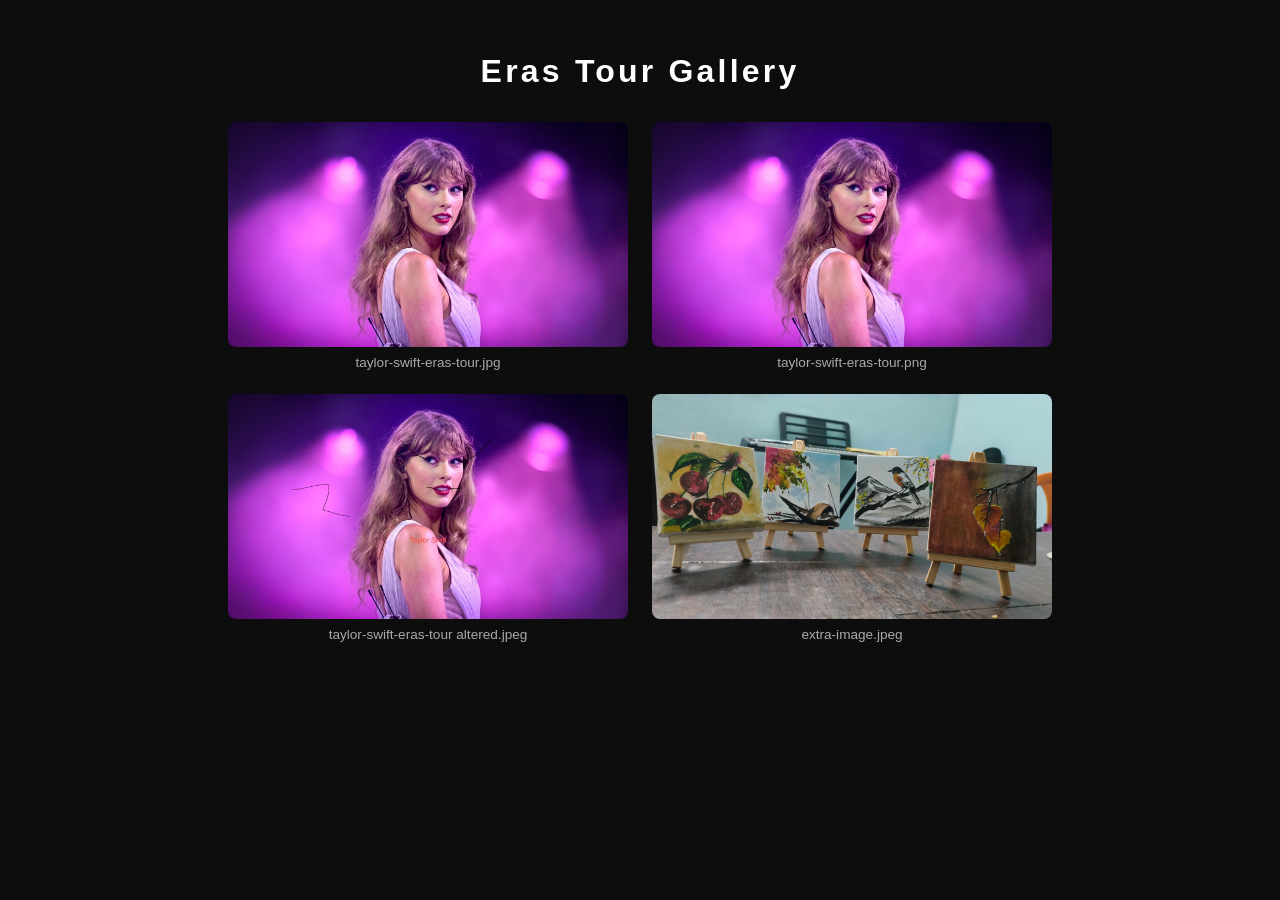
<file: eras_demo/index.html>
<!DOCTYPE html>
<html lang="en">
<head>
  <meta charset="UTF-8">
  <meta name="viewport" content="width=device-width, initial-scale=1.0">
  <title>Eras Tour Gallery</title>
  <style>
    body {
      margin: 0;
      padding: 2rem;
      background: #0d0d0d;
      color: #fff;
      font-family: sans-serif;
    }
    h1 {
      text-align: center;
      margin-bottom: 2rem;
      font-size: 2rem;
      letter-spacing: 0.1em;
    }
    .gallery {
      display: flex;
      flex-wrap: wrap;
      gap: 1.5rem;
      justify-content: center;
    }
    .gallery figure {
      margin: 0;
      text-align: center;
    }
    .gallery img {
      max-width: 400px;
      max-height: 500px;
      width: 100%;
      border-radius: 8px;
      display: block;
    }
    .gallery figcaption {
      margin-top: 0.5rem;
      font-size: 0.85rem;
      color: #aaa;
    }
  </style>
</head>
<body>
  <h1>Eras Tour Gallery</h1>
  <div class="gallery">
    <figure>
      <img src="taylor-swift-eras-tour.jpg" alt="Taylor Swift Eras Tour">
      <figcaption>taylor-swift-eras-tour.jpg</figcaption>
    </figure>
    <figure>
      <img src="taylor-swift-eras-tour.png" alt="Taylor Swift Eras Tour">
      <figcaption>taylor-swift-eras-tour.png</figcaption>
    </figure>
    <figure>
      <img src="taylor-swift-eras-tour altered.jpeg" alt="Taylor Swift Eras Tour (Altered)">
      <figcaption>taylor-swift-eras-tour altered.jpeg</figcaption>
    </figure>
    <figure>
      <img src="extra-image.jpeg" alt="Extra Image">
      <figcaption>extra-image.jpeg</figcaption>
    </figure>
  </div>
</body>
</html>
</file>
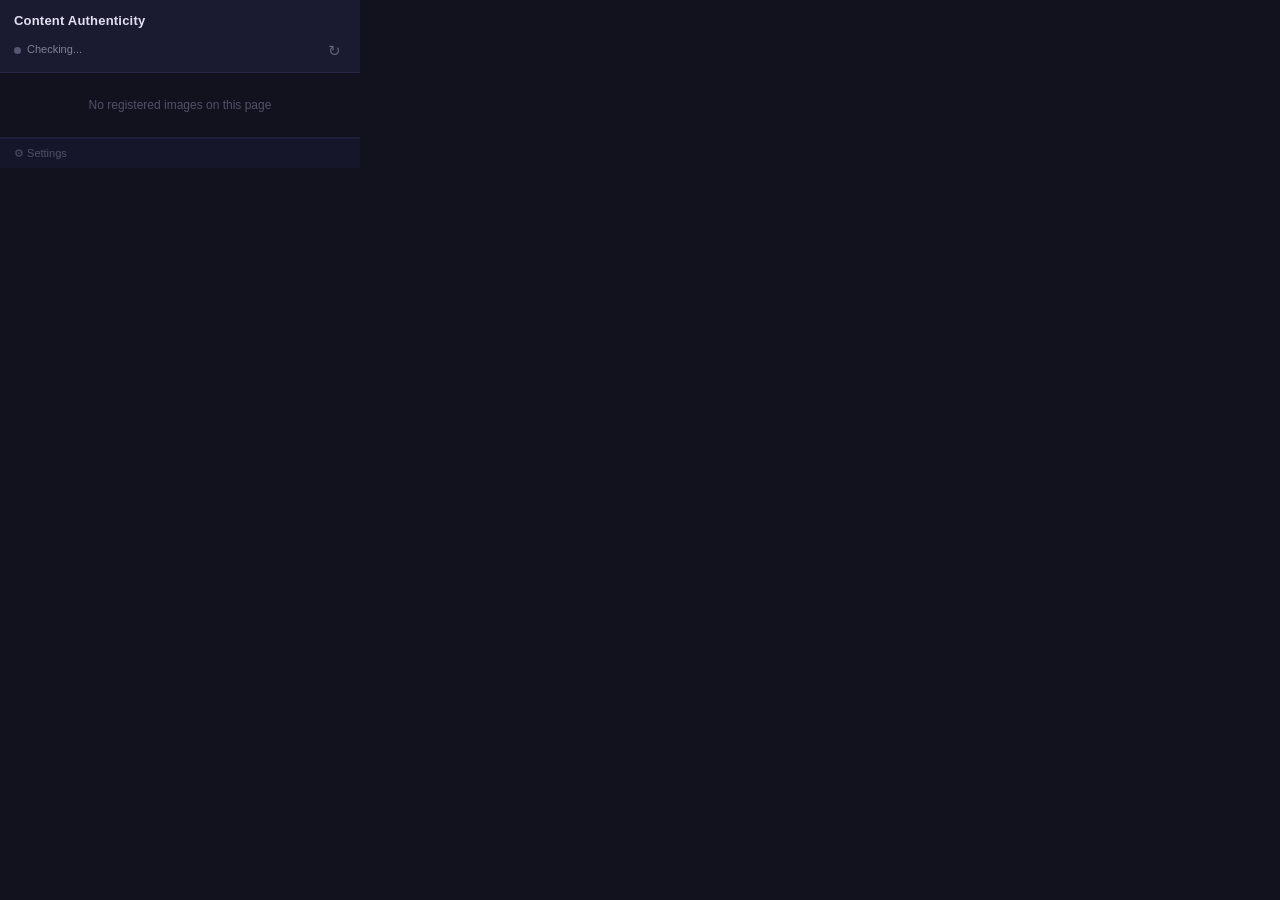
<file: popup.html>
<!DOCTYPE html>
<html lang="en">
<head>
  <meta charset="utf-8">
  <title>Content Authenticity Checker</title>
  <link rel="stylesheet" href="popup.css">
</head>
<body>
<div id="app">

  <header>
    <div class="header-top">
      <h1>Content Authenticity</h1>
    </div>
    <div class="db-status-row">
      <span class="status-dot dot-unknown" id="db-dot"></span>
      <span id="db-status-text">Checking...</span>
      <button class="icon-btn" id="refresh-btn" title="Refresh database">&#x21BB;</button>
    </div>
  </header>

  <div class="db-meta hidden" id="db-meta">
    <span id="db-count">0 entries</span>
    <span id="db-time"></span>
  </div>

  <div class="summary-row" id="summary-row">
    <div class="badge badge-green hidden" id="badge-authentic">
      <span class="count" id="count-authentic">0</span>
      <span class="label">Authentic</span>
    </div>
    <div class="badge badge-red hidden" id="badge-modified">
      <span class="count" id="count-modified">0</span>
      <span class="label">Modified</span>
    </div>
    <p class="no-matches" id="no-matches">No registered images on this page</p>
  </div>

  <div id="results-list"></div>

  <div class="settings-section">
    <button class="settings-toggle" id="settings-toggle">&#9881; Settings</button>
    <div class="settings-form hidden" id="settings-form">
      <label for="server-url-input">Server URL</label>
      <input type="text" id="server-url-input" placeholder="https://sign.authentiverse.net">
      <button class="btn-save" id="save-settings-btn">Save &amp; Refresh</button>
    </div>
  </div>

</div>
<script src="popup.js"></script>
</body>
</html>
</file>
<file: popup.css>
*, *::before, *::after {
    box-sizing: border-box;
    margin: 0;
    padding: 0;
}

body {
    font-family: -apple-system, BlinkMacSystemFont, 'Segoe UI', Roboto, sans-serif;
    font-size: 13px;
    width: 360px;
    background: #12121e;
    color: #d0d0e0;
    line-height: 1.4;
}

/* ── Header ─────────────────────────────────────────────── */

header {
    background: #1a1a30;
    padding: 12px 14px 10px;
    border-bottom: 1px solid #252545;
}

.header-top {
    display: flex;
    align-items: center;
    gap: 8px;
    margin-bottom: 8px;
}

.header-top h1 {
    font-size: 13px;
    font-weight: 600;
    color: #e0e0f0;
    letter-spacing: 0.2px;
    flex: 1;
}

.db-status-row {
    display: flex;
    align-items: center;
    gap: 6px;
    font-size: 11px;
    color: #80809a;
}

.status-dot {
    width: 7px;
    height: 7px;
    border-radius: 50%;
    flex-shrink: 0;
}

.dot-ready    { background: #27ae60; }
.dot-updating { background: #f39c12; animation: pulse 1s ease-in-out infinite; }
.dot-error    { background: #e74c3c; }
.dot-unknown  { background: #555570; }

@keyframes pulse {
    0%, 100% { opacity: 1; }
    50%       { opacity: 0.4; }
}

#db-status-text {
    flex: 1;
}

.icon-btn {
    background: none;
    border: 1px solid transparent;
    color: #60607a;
    cursor: pointer;
    font-size: 15px;
    width: 24px;
    height: 24px;
    border-radius: 4px;
    display: flex;
    align-items: center;
    justify-content: center;
    transition: background 0.12s, color 0.12s;
    line-height: 1;
}

.icon-btn:hover { background: #252545; color: #b0b0cc; }
.icon-btn:disabled { opacity: 0.4; cursor: default; }

.icon-btn.spinning { animation: spin 0.8s linear infinite; }

@keyframes spin {
    to { transform: rotate(360deg); }
}

/* ── DB meta strip ──────────────────────────────────────── */

.db-meta {
    padding: 3px 14px;
    font-size: 10px;
    color: #50506a;
    background: #1a1a30;
    border-bottom: 1px solid #1e1e38;
    display: flex;
    justify-content: space-between;
}

/* ── Summary badges ─────────────────────────────────────── */

.summary-row {
    display: flex;
    gap: 10px;
    align-items: center;
    padding: 12px 14px;
    min-height: 64px;
}

.badge {
    display: flex;
    flex-direction: column;
    align-items: center;
    padding: 7px 18px;
    border-radius: 8px;
    min-width: 80px;
}

.badge-green {
    background: rgba(39, 174, 96, 0.12);
    border: 1px solid rgba(39, 174, 96, 0.35);
}

.badge-red {
    background: rgba(231, 76, 60, 0.12);
    border: 1px solid rgba(231, 76, 60, 0.35);
}

.badge .count {
    font-size: 24px;
    font-weight: 700;
    line-height: 1;
}

.badge-green .count { color: #27ae60; }
.badge-red   .count { color: #e74c3c; }

.badge .label {
    font-size: 10px;
    text-transform: uppercase;
    letter-spacing: 0.6px;
    color: #70708a;
    margin-top: 3px;
}

.no-matches {
    flex: 1;
    text-align: center;
    color: #50506a;
    font-size: 12px;
}

/* ── Results list ───────────────────────────────────────── */

#results-list {
    max-height: 280px;
    overflow-y: auto;
    border-top: 1px solid #1e1e38;
}

#results-list::-webkit-scrollbar { width: 4px; }
#results-list::-webkit-scrollbar-track { background: #12121e; }
#results-list::-webkit-scrollbar-thumb { background: #303050; border-radius: 2px; }

.result-item {
    padding: 9px 14px;
    border-bottom: 1px solid #1a1a30;
    cursor: pointer;
    transition: background 0.1s;
}

.result-item:hover  { background: #1a1a2e; }
.result-item:last-child { border-bottom: none; }

.result-header {
    display: flex;
    align-items: center;
    gap: 7px;
}

.result-indicator {
    width: 8px;
    height: 8px;
    border-radius: 50%;
    flex-shrink: 0;
}

.ind-green { background: #27ae60; }
.ind-red   { background: #e74c3c; }

.result-filename {
    font-size: 12px;
    font-weight: 500;
    color: #c0c0d8;
    flex: 1;
    overflow: hidden;
    text-overflow: ellipsis;
    white-space: nowrap;
}

.result-badge {
    font-size: 10px;
    padding: 2px 7px;
    border-radius: 10px;
    white-space: nowrap;
    flex-shrink: 0;
}

.rb-verified  { background: #27ae60; color: #fff; font-weight: 600; }
.rb-authentic { background: rgba(39, 174, 96, 0.18); color: #27ae60; }
.rb-modified  { background: rgba(231, 76, 60, 0.18); color: #e74c3c; }
/* Failed signature: solid red so it reads as an alert, not a soft "modified" tint. */
.rb-siginvalid { background: #c0392b; color: #fff; font-weight: 700; }

/* ── Accordion (collapsible body) ───────────────────────── */

.result-chevron {
    flex-shrink: 0;
    color: #50506a;
    font-size: 10px;
    transition: transform 0.12s, color 0.12s;
}

.result-item.expanded .result-chevron {
    transform: rotate(90deg);
    color: #8a8aa4;
}

.result-body { display: none; padding-top: 8px; }
.result-item.expanded .result-body { display: block; }

.result-thumb-wrap {
    margin: 0 0 8px 15px;
}

.result-thumb {
    display: block;
    max-width: 100%;
    max-height: 150px;
    border-radius: 6px;
    border: 1px solid #2a2a48;
    background: #0e0e20;
    cursor: pointer;
    transition: border-color 0.12s;
}

.result-thumb:hover { border-color: #3a6abf; }

.result-subtitle {
    padding-left: 15px;
    font-size: 11px;
    color: #8a8aa4;
    margin-bottom: 6px;
}

.result-details {
    padding-left: 15px;
    font-size: 11px;
    color: #70708a;
    display: flex;
    flex-direction: column;
    gap: 3px;
}

.detail-row {
    display: flex;
    align-items: baseline;
    gap: 8px;
}

.detail-label {
    flex-shrink: 0;
    width: 64px;
    color: #50506a;
    text-transform: uppercase;
    font-size: 9px;
    letter-spacing: 0.5px;
    padding-top: 1px;
}

.detail-value {
    flex: 1;
    color: #b0b0cc;
    overflow: hidden;
    text-overflow: ellipsis;
}

.detail-value .handle      { color: #6a6a86; }
.detail-value .fingerprint { font-family: 'SF Mono', 'Fira Mono', monospace; font-size: 10px; color: #70708a; margin-left: 6px; }
.detail-value .bits        { color: #50506a; }
.detail-value .sim-full    { color: #27ae60; font-weight: 600; }
.detail-value .sim-partial { color: #e6a23c; font-weight: 600; }
.detail-value .sig-valid   { color: #27ae60; font-weight: 600; }
.detail-value .sig-invalid { color: #e74c3c; font-weight: 600; }
.detail-value .sig-unknown { color: #70708a; }

/* ── Settings section ───────────────────────────────────── */

.settings-section {
    border-top: 1px solid #1e1e38;
    background: #16162a;
}

.settings-toggle {
    width: 100%;
    padding: 8px 14px;
    background: none;
    border: none;
    color: #50506a;
    font-size: 11px;
    text-align: left;
    cursor: pointer;
    transition: color 0.12s;
}

.settings-toggle:hover { color: #9090aa; }

.settings-form {
    padding: 8px 14px 12px;
    display: flex;
    flex-direction: column;
    gap: 6px;
    border-top: 1px solid #1e1e38;
}

.settings-form label {
    font-size: 11px;
    color: #70708a;
}

.settings-form input[type="text"] {
    padding: 6px 9px;
    background: #0e0e20;
    border: 1px solid #2a2a48;
    border-radius: 5px;
    color: #d0d0e0;
    font-size: 12px;
    width: 100%;
    transition: border-color 0.12s;
}

.settings-form input[type="text"]:focus {
    outline: none;
    border-color: #3a6abf;
}

.btn-save {
    align-self: flex-start;
    padding: 5px 12px;
    background: #1e3a6a;
    border: 1px solid #2a52a0;
    border-radius: 5px;
    color: #7aadee;
    font-size: 11px;
    cursor: pointer;
    transition: background 0.12s;
}

.btn-save:hover { background: #26467a; }

.hidden { display: none !important; }
</file>
